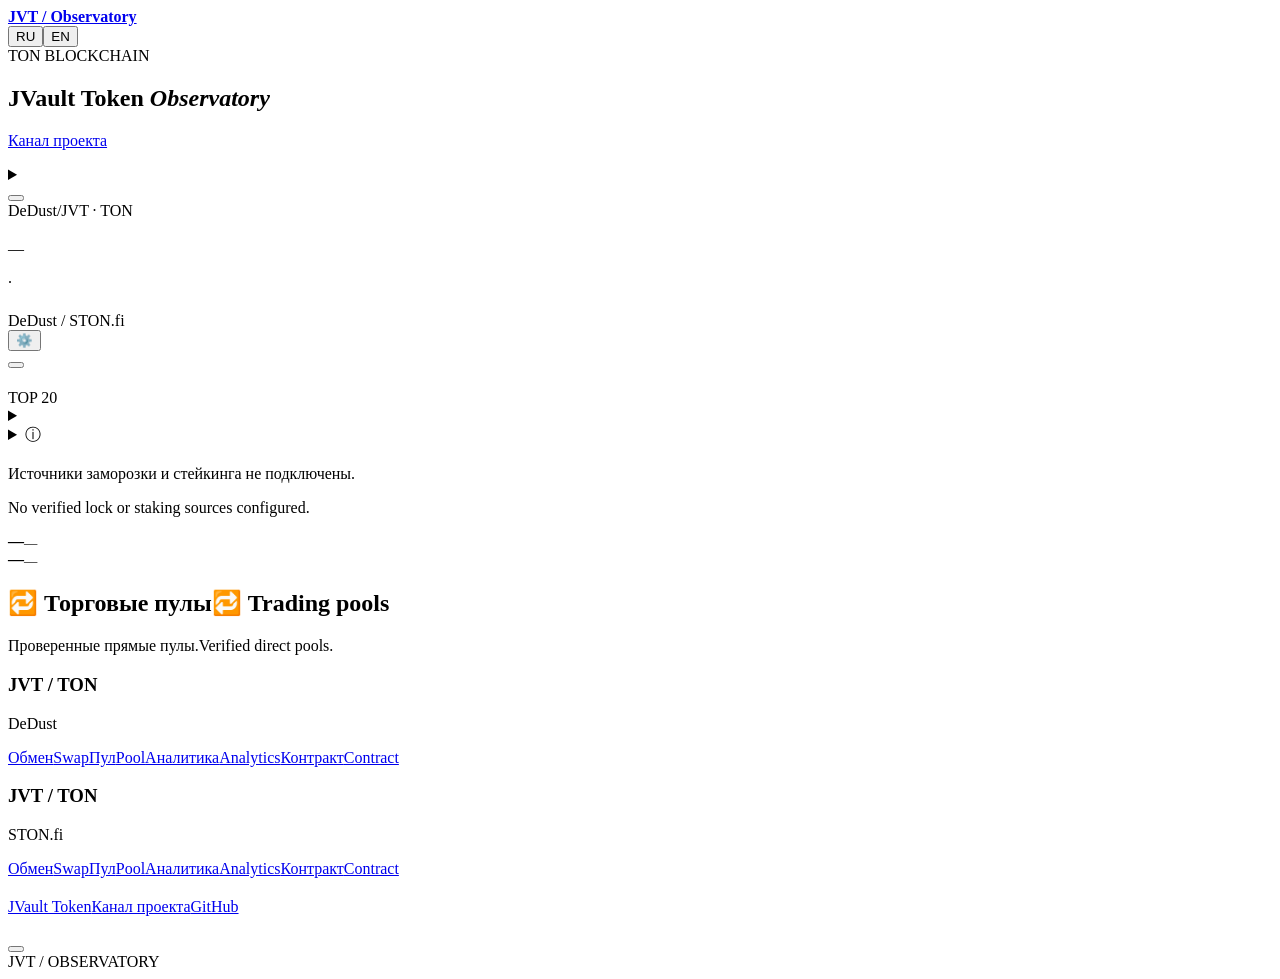
<file: web/page.html>
<!doctype html>
<html lang="ru"><head>
<meta charset="utf-8"><meta name="viewport" content="width=device-width,initial-scale=1">
<meta name="theme-color" content="#070d21"><meta name="description" content="JVT Observatory — сделки STON.fi и DeDust, держатели и подтверждённые сжигания JVT в сети TON.">
<title>JVault Token Observatory</title><style>/*STYLE*/</style>
</head><body id="top">
<header><div class="wrap nav">
<a class="brand" href="#top"><span class="brandMark" aria-hidden="true"></span><strong>JVT<span> / Observatory</span></strong></a>
<nav id="nav" aria-label="Observatory"><a href="#market" data-t="navMarket"></a><a href="#activity" data-t="activity"></a><a href="#wallets" data-t="wallets"></a><a href="#pools" data-t="navLiquidity"></a><a href="#supply" data-t="navSupply"></a><a href="#links" data-t="links"></a></nav>
<div class="langs" aria-label="Language"><button id="ru" lang="ru">RU</button><button id="en" lang="en">EN</button></div>
</div></header>
<main class="wrap"><section class="hero"><div class="herotext"><div class="eyebrow heroChain"><span class="brandInline" data-brand="ton">TON BLOCKCHAIN</span></div><h1>JVault Token <em>Observatory</em></h1><p data-t="intro"></p><div class="introLinks"><a href="#market" data-t="toMarket"></a><a href="https://t.me/JVault" target="_blank" rel="noopener noreferrer" data-t="projectChannel">Канал проекта</a></div></div><div class="heroArt" role="img" aria-label="JVault Token"></div></section>
<section class="syncBar" aria-label="Data updates"><div><p id="syncStatus" role="status" aria-live="polite"></p><small id="syncDetail"></small><details id="sectionStatus"><summary id="sectionStatusTitle"></summary><div id="sectionStatusRows"></div></details></div><button id="refreshData" type="button"></button></section>
<section class="panel graph" id="market"><div class="graphTop"><div><div class="eyebrow marketChain"><span class="brandInline" data-brand="dedust">DeDust</span><span>/</span><span class="brandInline" data-brand="project">JVT</span> · <span class="brandInline" data-brand="ton">TON</span></div><h2 data-t="price"></h2><div class="capHeadline"><div id="lastPrice" class="price">—</div><span id="capChange" class="capChange"></span></div><p id="capPeriod" class="note"></p></div><div class="graphControls"><div id="currency" class="tabs" role="group"></div><div id="periods" class="tabs" role="group"></div></div></div>
<div class="chartCaption"><span class="lineKey"></span><span id="chartUnit"></span><span class="sep">·</span><span data-t="burnKey"></span></div>
<div id="plot"></div><section class="volumeBlock" aria-labelledby="volumeTitle"><div class="volumeHeading"><strong id="volumeTitle" data-t="volumeTitle"></strong><div class="volumeKeys"><span id="volumeBuys"></span><span id="volumeSells"></span></div></div><div id="tradeVolume"></div><small id="volumeEmpty" class="note" data-t="volumeEmpty"></small></section><div class="capRange"><span id="capLow"></span><span id="capHigh"></span></div></section>
<section class="summary"><div class="sectionHeading"><h2 data-t="summary"></h2></div><div id="stats"></div></section>

<div class="columns"><section id="activity" class="panel"><div class="sectionHeading"><h2 data-t="activity"></h2><span class="tag dexTag"><span class="brandInline" data-brand="dedust">DeDust</span> / <span class="brandInline" data-brand="ston">STON.fi</span></span></div><div class="feedFilterBar"><div id="filters" class="tabs"></div><button type="button" id="badgeFilterToggle" aria-controls="badgeFilterPanel" aria-expanded="false"><span aria-hidden="true">⚙️</span> <span data-t="filterButton"></span> <span id="badgeFilterCount" aria-live="polite"></span></button></div><div id="badgeFilterPanel" class="filterPanel" hidden><label class="onlyBadges"><input type="checkbox" id="feedDomains"><span data-t="withBadges"></span></label><div class="tradeSize"><label><input type="checkbox" id="largeTrades"><span data-t="largeTrades"></span></label><label><span data-t="minimumSize"></span><input type="number" min="0" step="any" value="20" inputmode="decimal" id="minTradeSize" disabled></label></div><div class="filterBadgesHeading"><strong data-t="filterByBadges"></strong><button type="button" id="clearBadgeFilters" data-t="filterReset"></button></div><input type="search" id="badgeFilterSearch" class="badgeFilterSearch" autocomplete="off" spellcheck="false" aria-label="Search badges"><div id="badgeFilterList" class="badgeFilterList"></div><p class="filterHint" data-t="filterHint"></p></div><div id="feed"></div><button class="more" id="more"></button></section>
<section id="wallets" class="panel"><div class="sectionHeading"><h2 data-t="wallets"></h2><span class="tag">TOP 20</span></div><div class="tabs" id="views"></div><div id="sellerPeriods" class="smallTabs"></div><details class="walletSearch"><summary data-t="walletSearch"></summary><form class="walletSearchForm" id="walletSearchForm"><input id="walletQuery" aria-label="TON" type="search" maxlength="253" spellcheck="false" autocapitalize="off" autocomplete="off" required><button id="walletFind" type="submit"></button></form><div class="walletResult" id="walletResult" role="status" hidden></div></details><details class="badgeLegend"><summary><span aria-hidden="true">ⓘ </span><span data-t="badgeLegend"></span></summary><dl><dt>OG</dt><dd data-t="badgeOg"></dd><dt>+888</dt><dd data-t="badgeFragment"></dd><dt>0000.ton</dt><dd data-t="badgeDigits"></dd><dt>🔥</dt><dd data-t="badgeBurn"></dd></dl></details><div id="rank"></div><button id="holdersMore" type="button" class="more" aria-controls="rank" aria-expanded="false" hidden></button></section></div>
<section id="supply" class="panel resources supplyPanel"><h2 data-t="supplyTitle"></h2><p class="note" lang="ru">Источники заморозки и стейкинга не подключены.</p><p class="note" lang="en">No verified lock or staking sources configured.</p><div class="supplyGrid"><div><span data-t="supplyFrozen"></span><strong id="frozenTotal">—</strong><small id="frozenUsd">—</small></div><div><span data-t="supplyStaked"></span><strong id="stakingTotal">—</strong><small id="stakingUsd">—</small></div></div></section>
<section id="pools" class="panel resources" aria-labelledby="pools-title"><h2 id="pools-title"><span lang="ru">🔁 Торговые пулы</span><span lang="en">🔁 Trading pools</span></h2><p class="poolIntro"><span lang="ru">Проверенные прямые пулы.</span><span lang="en">Verified direct pools.</span></p><div class="poolGrid knownPools"><article class="poolCard" data-quote-address="EQAAAAAAAAAAAAAAAAAAAAAAAAAAAAAAAAAAAAAAAAAAAM9c"><h3>JVT / TON</h3><p>DeDust</p><div class="poolActions"><a href="https://dedust.io/swap/EQC8FoZMlBcZhZ6Pr9sHGyHzkFv9y2B5X9tN61RvucLRzFZz/TON"><span lang="ru">Обмен</span><span lang="en">Swap</span></a><a href="https://dedust.io/pools/EQB7zhVOQKkfoMtnGU4f_uf0f6HmgcHJj6vZ-NTyHhsaPHCo"><span lang="ru">Пул</span><span lang="en">Pool</span></a><a href="https://www.geckoterminal.com/ton/pools/EQB7zhVOQKkfoMtnGU4f_uf0f6HmgcHJj6vZ-NTyHhsaPHCo"><span lang="ru">Аналитика</span><span lang="en">Analytics</span></a><a href="https://gram.org/address/EQB7zhVOQKkfoMtnGU4f_uf0f6HmgcHJj6vZ-NTyHhsaPHCo"><span lang="ru">Контракт</span><span lang="en">Contract</span></a></div></article><article class="poolCard" data-quote-address="EQAAAAAAAAAAAAAAAAAAAAAAAAAAAAAAAAAAAAAAAAAAAM9c"><h3>JVT / TON</h3><p>STON.fi</p><div class="poolActions"><a href="https://app.ston.fi/swap?ft=EQC8FoZMlBcZhZ6Pr9sHGyHzkFv9y2B5X9tN61RvucLRzFZz&amp;tt=TON"><span lang="ru">Обмен</span><span lang="en">Swap</span></a><a href="https://app.ston.fi/pools/EQBgRjbMGGL3dgoRwxSdRd9VYD7sX3TAcpoW8aIU4-EwLmqX"><span lang="ru">Пул</span><span lang="en">Pool</span></a><a href="https://www.geckoterminal.com/ton/pools/EQBgRjbMGGL3dgoRwxSdRd9VYD7sX3TAcpoW8aIU4-EwLmqX"><span lang="ru">Аналитика</span><span lang="en">Analytics</span></a><a href="https://gram.org/address/EQBgRjbMGGL3dgoRwxSdRd9VYD7sX3TAcpoW8aIU4-EwLmqX"><span lang="ru">Контракт</span><span lang="en">Contract</span></a></div></article></div><div class="poolGrid" id="discoveredPools" hidden></div><p class="poolSources" id="poolChecked"></p></section>
<section id="links" class="panel resources"><h2 data-t="links"></h2><div class="resourcesGrid"><article><h3 data-t="projectResources"></h3><div class="resourceList"><a href="https://jvault.xyz" target="_blank" rel="noopener noreferrer">JVault Token</a><a href="https://t.me/JVault" target="_blank" rel="noopener noreferrer" data-t="projectChannel">Канал проекта</a><a href="https://github.com/Freebielife/JVT">GitHub</a></div></article><article><h3 data-t="contractLabel"></h3><p class="contract" id="contractAddress"></p><div class="resourceList"><a id="contract" data-t="exploreContract"></a><button id="copy"></button></div></article></div></section>
<footer><span>JVT / OBSERVATORY</span><a href="#top" data-t="up"></a></footer></main>

<script id="snapshot" type="application/json">__SNAPSHOT__</script><script>/*LOADER*/</script><script>/*MARKET_CAP*/</script><script>/*ICONS*/</script><script>/*APP*/</script></body></html>
</file>
